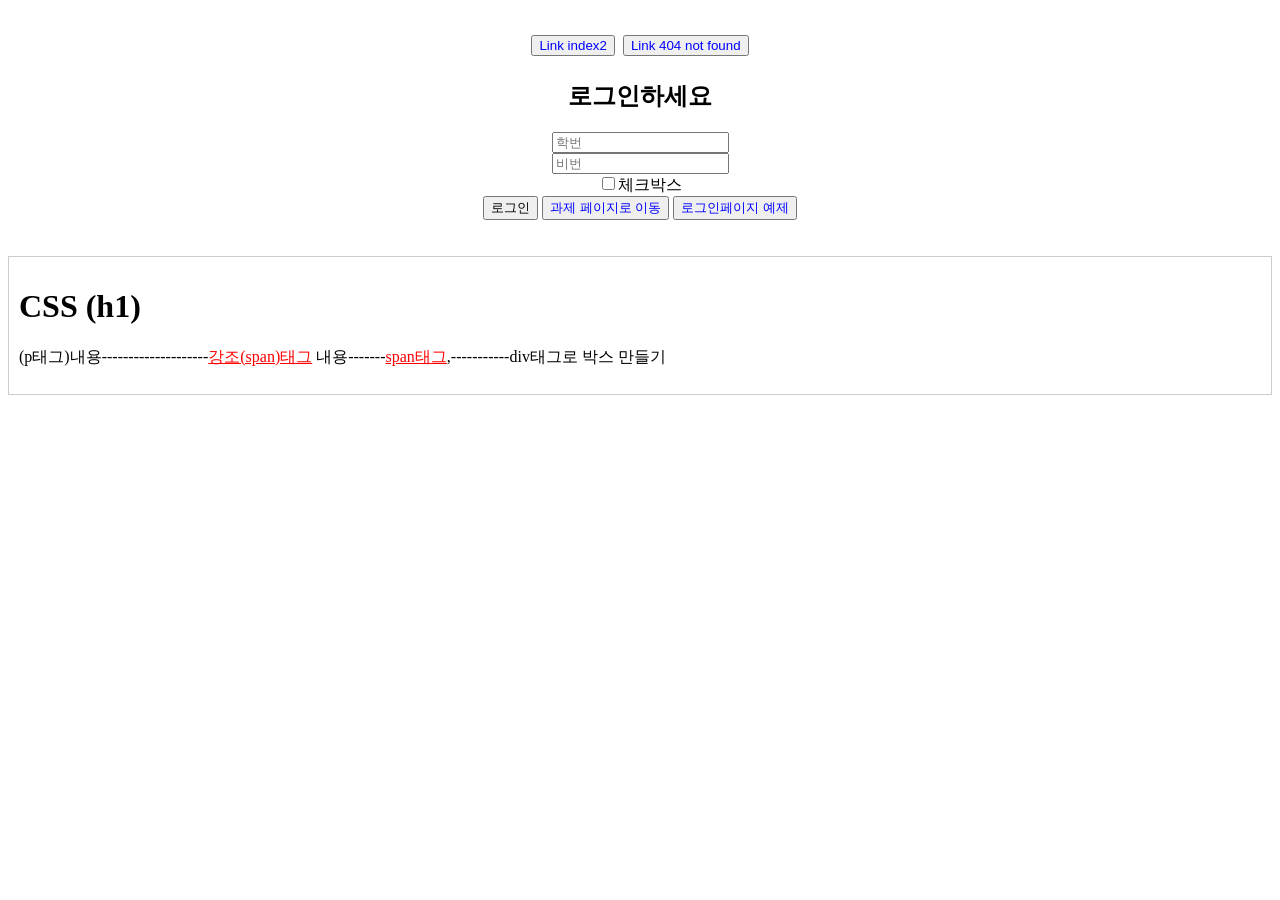
<file: index.html>
<!DOCTYPE html>
<html lang="ko">
 <head>
<meta charset="UTF-8">   
  <title> 테스트</title>
  <style>
   body {
    text-align:center;
   }
    .myStyle {
        color: #ffffff; background-color: rgb(0, 0, 0);
    }
     a {
        color:blue;
        text-decoration: none;
    }
    a:visited {
        color:gray;
    }
    a:hover {
        color: yellow;
        font-weight: bold;
        text-decoration: underline;
    }
  </style>
    </head>
        <body>
            <h1>
            <button><a href="index2.html">Link index2</a></button>
            <button><a href="index3.html">Link 404 not found</a></button>
            </h1>
             <div class="login-wrapper">
        <h2>로그인하세요</h2>
        <form method="post" action="index2.html" id="login-form">
            <input type="text" name="userName" placeholder="학번">
            <br>
            <input type="password" name="userPassword" placeholder="비번">
            <br>
            <label for="remember-check">
                <input type="checkbox" id="remember-check">체크박스
             </ㅣㅑ>
            </label>
            <br>
            <input type="submit" value="로그인">
         <button><a href="20260407.html">과제 페이지로 이동</a>
         </button>
         <button>
          <a href="myLogin01.html">로그인페이지 예제</a>
         </button>
        </form>
    </div>
         <br><br>
    <div style="border:1px solid #cccccc;Padding:10px;">
        <h1 style="text-align:left;">CSS (h1)</h1>
        <p style="text-align:justify;">(p태그)내용--------------------<span style="color:red;text-decoration: underline;">강조(span)태그</span>
        내용-------<span style="color:red;text-decoration: underline;">span태그</span>,-----------div태그로 박스 만들기 </p>
    </div>
</body>
</html>
</file>
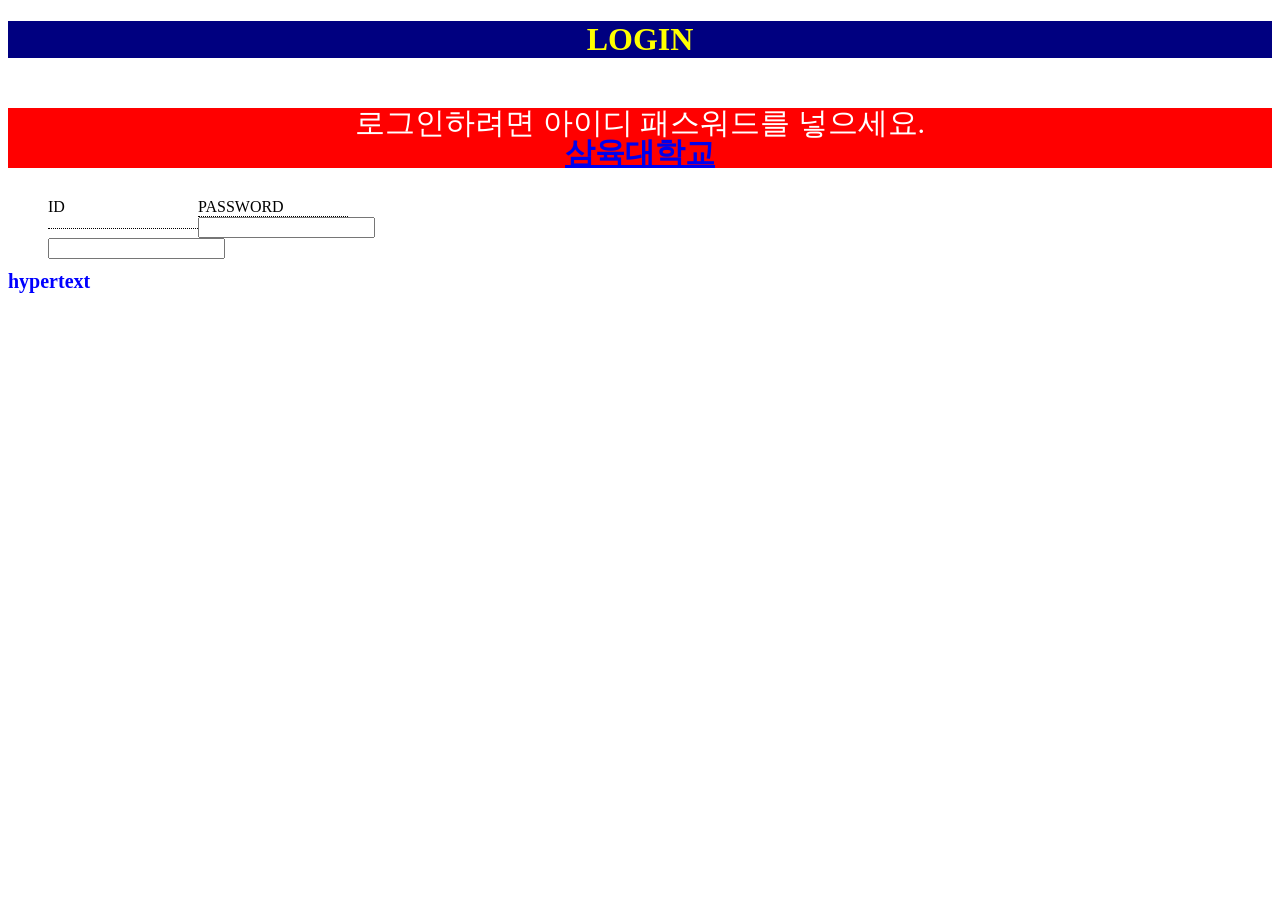
<file: 20260407111111.html>
<!DOCTYPE html>
<html lang="KO">
<meta charset="UTF-8">
<head>
    <title>20260407 수업</title>
   
</head>
    <style>
            h1 {
    color:yellow;background-color:navy;text-align:center;
    }
    p {
    font-size:30px;
    }
    .p_back {
    text-align:center;line-height:30px;margin-top:50px;background-color:red;color:white;
    }
    .p_back2 {
    font-size:20px;font-weight:bold;color:blue;
    }
    ul li{
    float:left;width:100px;
    }
    .id_title {
    width:300px;!important
    }
            /* Tooltip container */
        .tooltip {
        position: relative;
        display: inline-block;
        border-bottom: 1px dotted black; /* Add dots under the hoverable text */
        cursor: pointer;
        }

        /* Tooltip text */
        .tooltiptext {
        visibility: hidden; /* Hidden by default */
        width: 130px;
        background-color:grey);
        color: black;
        text-align: center;
        padding: 5px 0;
        border-radius: 6px;
        position: absolute;
        z-index: 1; /* Ensure tooltip is displayed above content */
        box-shadow: rgba(0, 0, 0, 0.25) 0px 14px 28px, rgba(0, 0, 0, 0.22) 0px 10px 10px;
        }

        /* Show the tooltip text on hover */
        .tooltip:hover .tooltiptext {
        visibility: visible;
        }
    </style>
<body>
    <h1>LOGIN</h1>

    <p class="p_back"><!--로그인하는 방법을 설명하는 패러그래프 : 주석 -->
        로그인하려면&nbsp;아이디&nbsp;패스워드를&nbsp;넣으세요.<br>
        <b><a href="https://www.syu.ac.kr/" target="_blank">삼육대학교</a></b></p>

    
    <ul style="width:350px;list-style-type:none;">
    <li class="id_title; tooltip" style="width:150px!important;height:30px;">ID
        <span class="tooltiptext">학번을 입력하세요</span>
         </li>
    <li class="tooltip" style="cursor:pointer;width:150px;">PASSWORD
           <span class="tooltiptext">패스워드는 대문자,소문자,특수문자,숫자를 조합해서 입력하세요.</span>
             </li>
        <br>
        <li style="width:150px!important;"><input type="text" name="userid"> </li>
        <li style="width:150px!important;"><input type="text" name="userpassword"> </li>

    </ul>
    <br>
     <p class="p_back2">hypertext</p>
    </body>
</html>
</file>
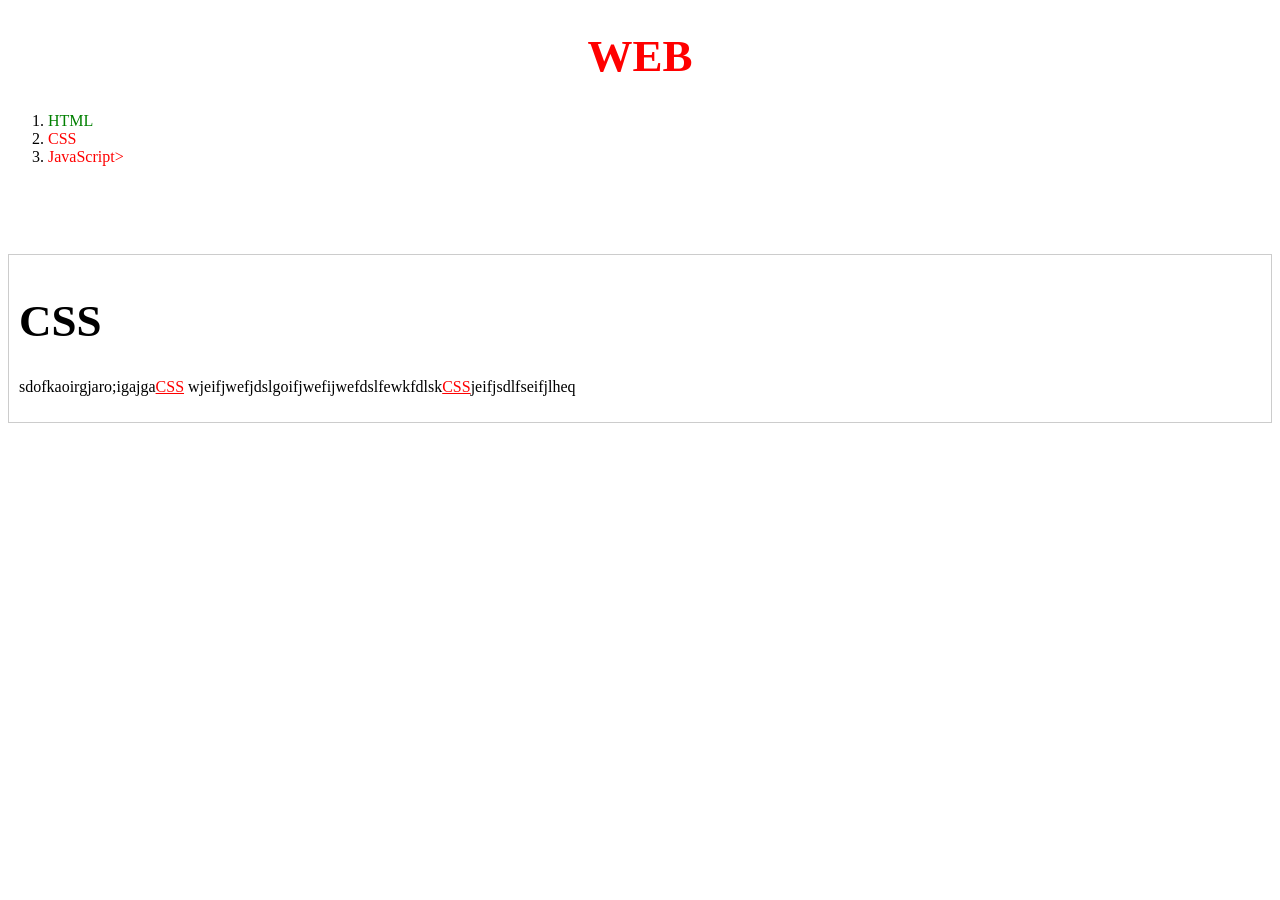
<file: 20260414.html>
<!DOCTYPE html>
<html>
    <head>
<style>
    a {
        color:red;
        text-decoration: none;
    }
    a:visited {
        color:gray;
    }
    a:hover {
        color: blue;
        font-weight: bold;
        text-decoration: underline;
    }
    h1{
        font-size: 45px;
        text-align: center;
    }
    .abc{
        color: green;
    }
    #bbc {
        color:white;
    }
    /* .은 class 태그 사용, #은 id태그 사용 */

</style>
</head>

<body>
    <h1><a href="index.html">WEB</a></h1>
    <ol>
    <li><a href="1.html"class="abc">HTML</a></li>
    <li><a href="2.html">CSS</a></li>
    <li><a href="3.html">JavaScript></a></li>
    </ol>
    <br><br><br><br>
    <div style="border:1px solid #cccccc;Padding:10px;">
        <h1 style="text-align:left;">CSS</h1>
        <p style="text-align:justify;">sdofkaoirgjaro;igajga<span style="color:red;text-decoration: underline;">CSS</span>
        wjeifjwefjdslgoifjwefijwefdslfewkfdlsk<span style="color:red;text-decoration: underline;">CSS</span>jeifjsdlfseifjlheq</p>
    </div>
    </body>
    <html>
</file>
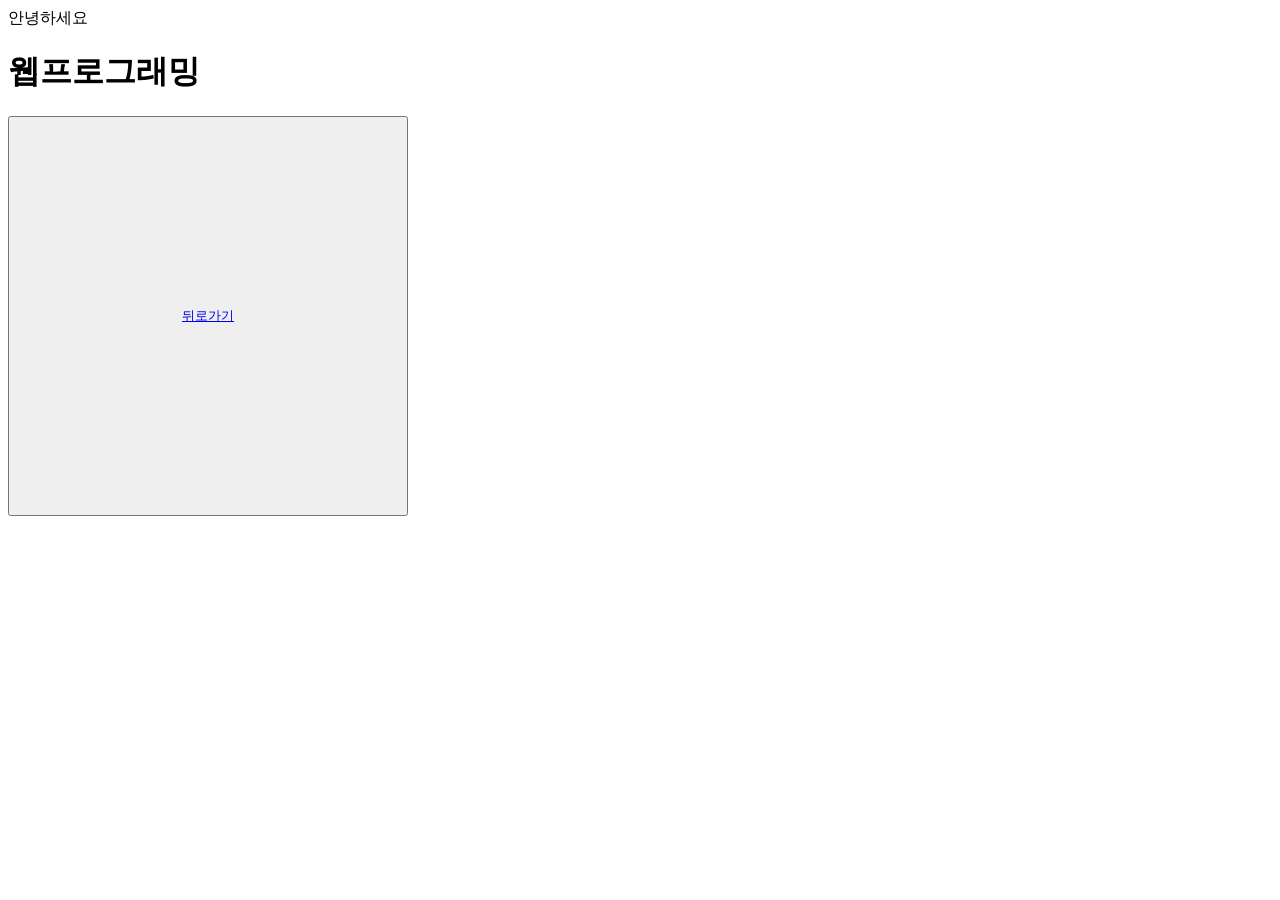
<file: index2.html>
<!DOCTYPE html>
<html lang="ko">
    <meta charset="UTF-8">
<title>index2 page</title>
    <head>안녕하세요
        <h1>웹프로그래밍</h1>
        <button style="width:400px;height:400px;"><a href="index.html">뒤로가기</a></button>
    </head>
</html>
</file>
